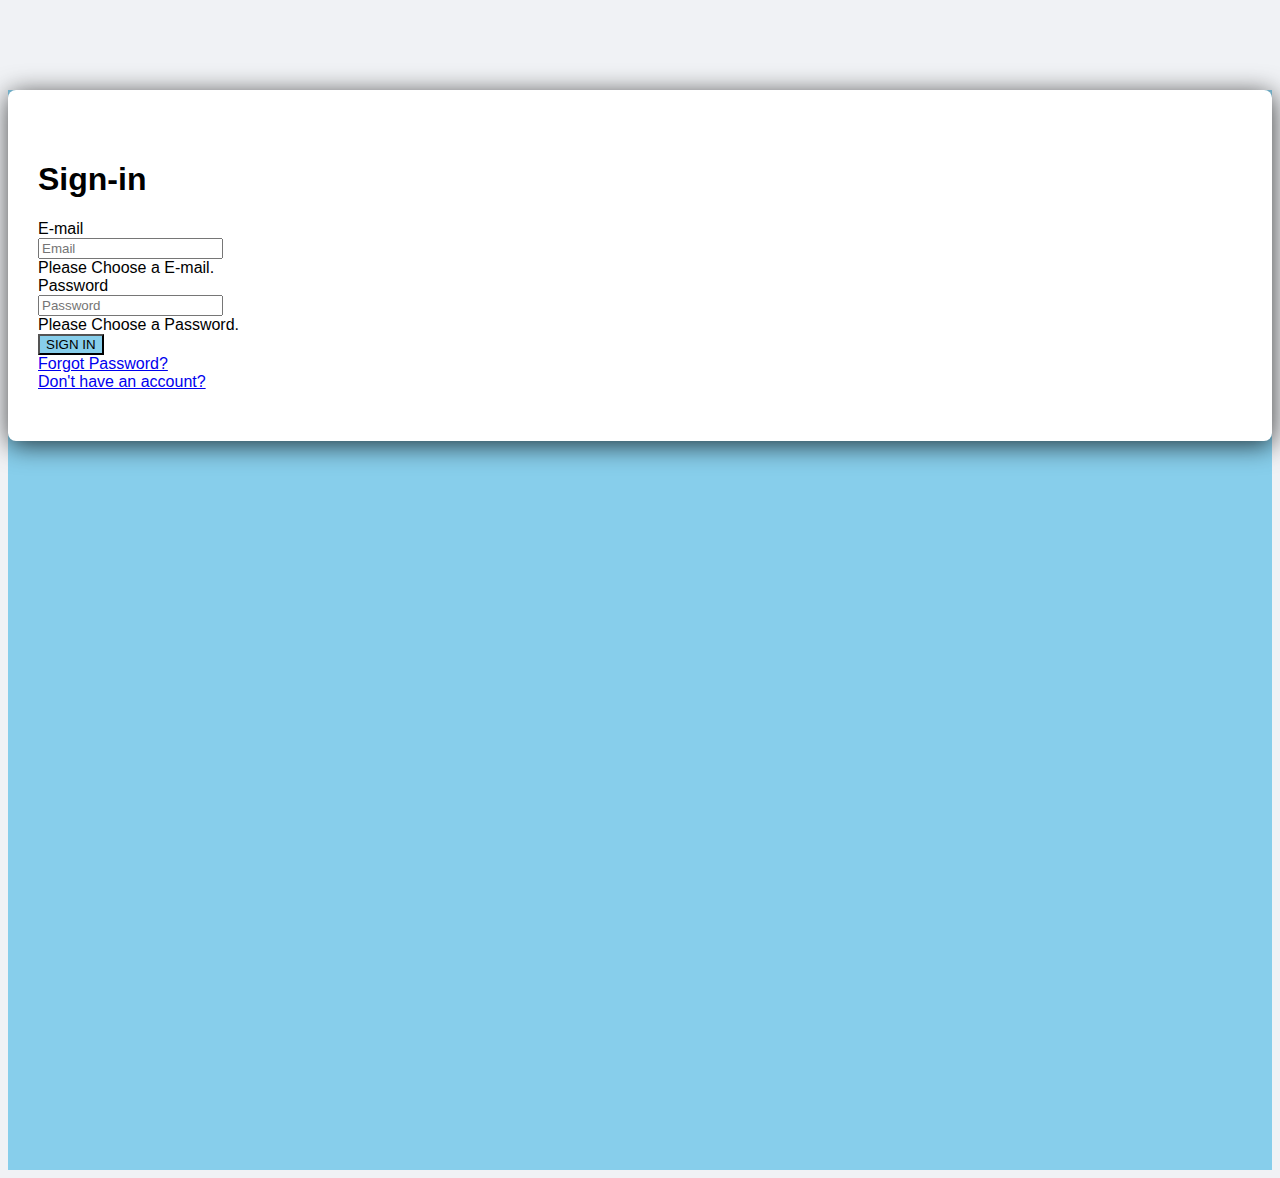
<file: Kaynat Basic Social App/index.html>
<!DOCTYPE html>
<html>
<head>
	<meta charset="utf-8">
	<meta http-equiv="X-UA-Compatible" content="IE=edge">
	<!-- <meta name="viewport" content="width=device-width, initial-scale=1"> -->
	<title>Social Media</title>
	<link rel="stylesheet" href="assets/css/style.css">
	<link href="https://cdn.jsdelivr.net/npm/bootstrap@5.0.2/dist/css/bootstrap.min.css" rel="stylesheet" integrity="sha384-EVSTQN3/azprG1Anm3QDgpJLIm9Nao0Yz1ztcQTwFspd3yD65VohhpuuCOmLASjC" crossorigin="anonymous">
    <!-- Fontawesome Link -->
	<link rel="stylesheet" href="https://pro.fontawesome.com/releases/v5.10.0/css/all.css" integrity="sha384-AYmEC3Yw5cVb3ZcuHtOA93w35dYTsvhLPVnYs9eStHfGJvOvKxVfELGroGkvsg+p" crossorigin="anonymous"/>

</head>
<body>
	<section class="fixed-top">
		<nav class="navbar  navbar-light" id="mynav">
             <div class="container-fluid">

                <!-- <img src="assets/img/logo.png" class="logo ms-5" width="160"> -->
                <div class="app-name"><h3>My Social Media App</h3> </div>

                <div class="right-icon">
                    <ul class="navbar-nav">
                        <li class="nav-item">
                            <img src="assets/img/notification.png" width="28">
                            <img src="assets/img/message.png" width="28">
                            
                        </li>
                    </ul>
                </div>

                <div class="search-item">
                    <form class="d-flex ms-5">
                        <input style="width: 350px" class="form-control me-2 rounded-pill" id="search" type="search" placeholder="Search" aria-label="Search">
                    </form>
                </div>

                <div class="user-nav-icon">
                    <img class="rounded-pill" onclick="settingsMenuToggle()" src="assets/img/profile.jpg" width="40">
                </div>
                
                 
              
                <div class="setting-menu">
                   
                     
                    
                    <div class="setting-menu-inner">
                        <div class="user-profile">
                            <img src="assets/img/member-1.png">
                            <div>
                                <p>User</p>
                                <a href="#">See Your Profile</a>
                            </div>
                        </div>
                        <hr>

                       
                        <div class="user-profile">
                             <img src="assets/img/feedback.png">
                             <div>
                                <p>Give Feedback</p>
                                <a href="#">Help us to imporve the new design</a>
                            </div>
                        </div>
                        <hr>
                       
                        <div class="setting-link">
                            <img src="assets/img/setting.png" class="setting-icon">
                            <a href="#">Setting & Privacy<img src="assets/img/arrow.png" width="10px"></a>
                        </div>

                       
                        <div class="setting-link mt-1">
                           <img src="assets/img/help.png" class="setting-icon">
                           <a href="#">Help & Support<img src="assets/img/arrow.png" width="10px"></a>
                        </div>
                     
                        <div class="setting-link mt-1">
                           <img src="assets/img/logout.png" class="setting-icon">
                           <a href="#" onclick="Logout();">logout<img src="assets/img/arrow.png" width="10px"></a>
                        </div>
                    </div>
            </div>
        </nav>
	</section>

	<section class="container mt-5">
		<div class="row">
			<div class="col-md-3">
				<div class="left-side-bar">
            <div class="shortcut-links" >
                <p>Your Friends</p>
                <div class="search-item">
                    <form class="d-flex mb-3">
                        <input class="form-control me-2 rounded-pill" onkeyup="searchF()" id="search" type="search" placeholder="Search" aria-label="Search">
                    </form>
                </div>
                <div id="friends" id="users">
                <a href="#" onclick=""><img src="assets/img/member-1.png" data-bs-toggle="modal" data-bs-target="#exampleModal">ahmed</a>
                 </div>
            </div>
        </div>
			</div>

			<div class="col-md-6">
				<!-----main content---------------->

        <div class="main-content">
            
                <!-----Posts---------------->
                <div class="write-post-container mt-3" >
                    <div class="user-profile">
                        <img src="assets/img/profile-pic.png" alt="">
                        <div>
                            <p>John nich</p>
                            <small>Public<i class="fas fa-caret-down"></i></small>
                        </div>
                    </div>
                    <div class="post-input-container">
                        <textarea name="" id="" rows="1" placeholder="What's in your mind....."></textarea>
                        <div class="add-post-links">
                            <a href="#"><img src="assets/img/live-video.png" alt="">Live Video</a>
                            <a href="#"><img src="assets/img/photo.png" alt="">Photo/Video</a>
                            <a href="#"><img src="assets/img/feeling.png" alt="">Feeling/Activity</a>

                        </div>
                    </div>
                </div>

                <section class="userposts">

                    <div class="post-container" id="User-post">
                        <div class="post-row">
                            <div class="user-profile">
                                <img src="assets/img/profile-pic.png" alt="">
                                <div>
                                <p>John nich</p>
                                <span>June 22 2021, 1:30 pm</span>
                            </div>
                        </div>
                        <a href="#"><i class="fa fa-ellipsis-v"></i></a>
                        
                    </div>
                    
                    <p class="post-text">Hi this is my 1st post and i have created some more.......
                        <a href="#">#Dummy Posts</a>
                    </p>
                    <img src="assets/img/feed-image-1.png" class="post-img">
                    <div class="post-row">
                        <div class="activity-icons">
                            <div><img src="assets/img/like-blue.png" alt="">120</div>
                            <div><img src="assets/img/comments.png" alt="">45</div>
                            <div><img src="assets/img/share.png" alt="">20</div>
                        </div>
                        <div class="post-profile-icon">
                            <img src="assets/img/profile-pic.png" alt=""> <i class="fas fa-caret-down"></i>
                            
                        </div>
                        
                    </div>
                    <div class="mb-3 mt-3" id="cmt">
                        
                        <input type="text" class="form-control border-light" id="exampleFormControlInput1" placeholder="Comments">
                        <p>commentttttt</p>
                        </div>
                        
                    </div>
                </section>
                    <button type="button" class="load-more-btn">Load More</button>

        </div>
			</div>

			<div class="col-md-3">
                <div class="ri8-side-bar">
                	<div class="sidebar-title">
                        <h4>Tags</h4>
                       <a href="#">See All</a>
                   </div>               
                   <div class="tags"  id="tags">
                   <a href="#" class="tags"><span  class="badge mr-1">Secondary</span></a>
                   </a>

                    </div>
            </div>
        </div>

			</div>
		</div>
	</section>

	
<!-- Modal -->
<div class="modal fade" id="exampleModal" tabindex="-1" aria-labelledby="exampleModalLabel" aria-hidden="true">
  <div class="modal-dialog">
    <div class="modal-content">
      <div class="modal-header">
        <h5 class="modal-title" id="exampleModalLabel">Modal title</h5>
        <button type="button" class="btn-close" data-bs-dismiss="modal" aria-label="Close"></button>
      </div>
      <div class="modal-body">
        ...
      </div>
      <div class="modal-footer">
        <button type="button" class="btn btn-secondary" data-bs-dismiss="modal">Close</button>
        <button type="button" class="btn btn-primary">Save changes</button>
      </div>
    </div>
  </div>
</div>



<script src="https://cdn.jsdelivr.net/npm/bootstrap@5.0.2/dist/js/bootstrap.bundle.min.js" integrity="sha384-MrcW6ZMFYlzcLA8Nl+NtUVF0sA7MsXsP1UyJoMp4YLEuNSfAP+JcXn/tWtIaxVXM" crossorigin="anonymous"></script>
<script src="assets/js/fetch.js"></script>
<script src="assets/js/fetchTags.js"></script>
<script src="assets/js/fetchUsers.js"></script>
<!-- <script src="assets/js/commentsFetch.js"></script> -->
 <script src="assets/js/logout.js"></script>
 <script>
        var settingsmenu = document.querySelector(".setting-menu");
     

        function settingsMenuToggle() {
            settingsmenu.classList.toggle("setting-menu-height")
        }   
       
</script>
</body>
</html>
</file>
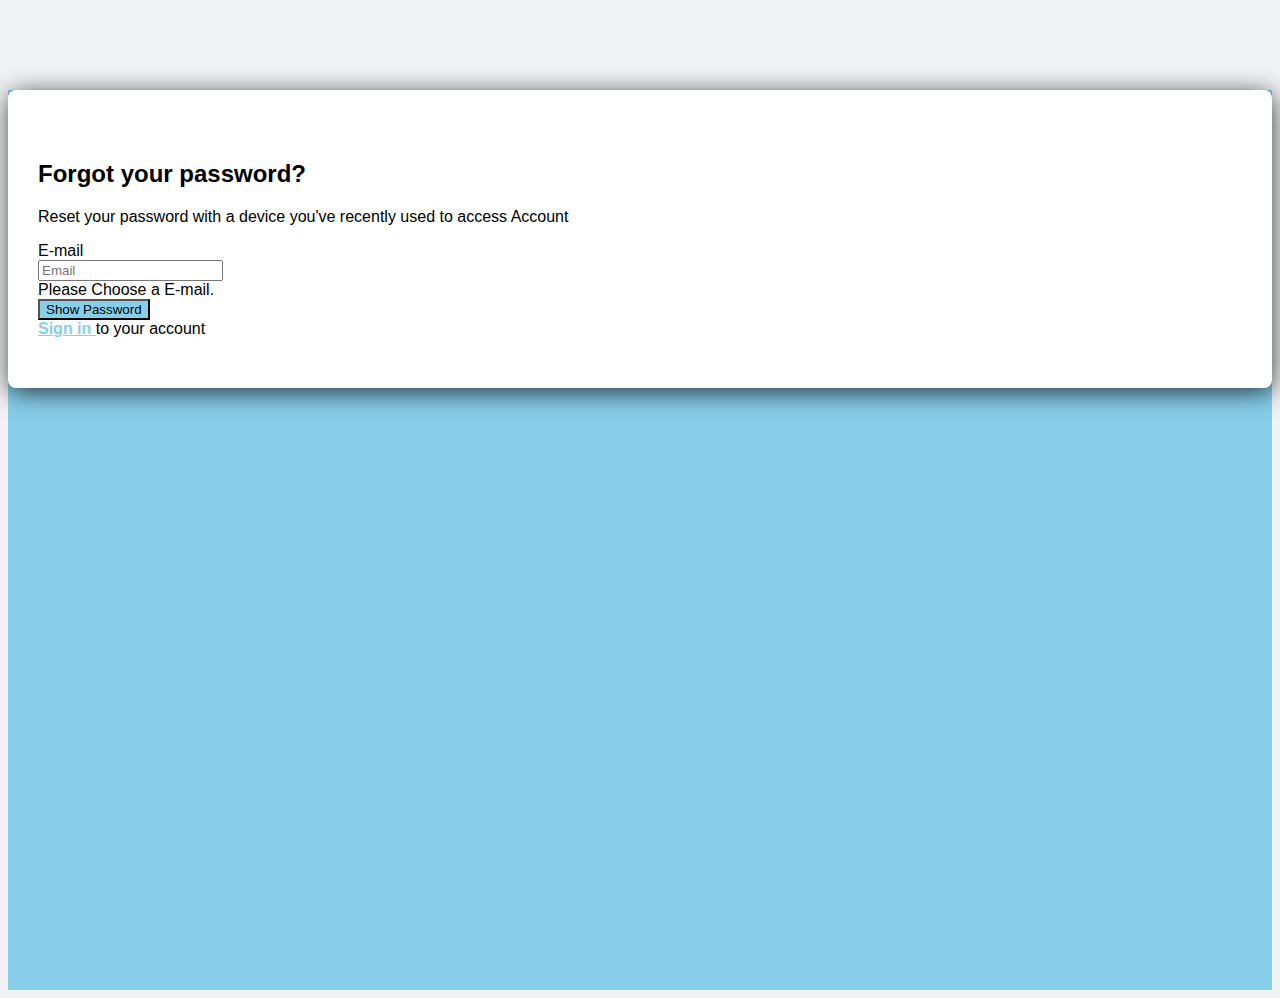
<file: Kaynat Basic Social App/forgot-password.html>
<!DOCTYPE html>
<html>
<head>
	<meta charset="utf-8">
	<meta http-equiv="X-UA-Compatible" content="IE=edge">
  <meta name="viewport" content="width=device-width, initial-scale=1">
	<title>Forgot Password</title>
	<!-- Style Sheet Link -->
	<link rel="stylesheet" href="assets/css/style.css">
	<!-- Bootstrap Link -->
	<link href="https://cdn.jsdelivr.net/npm/bootstrap@5.1.3/dist/css/bootstrap.min.css" rel="stylesheet" integrity="sha384-1BmE4kWBq78iYhFldvKuhfTAU6auU8tT94WrHftjDbrCEXSU1oBoqyl2QvZ6jIW3" crossorigin="anonymous">
	<!-- Fontawesome Link -->
	<link rel="stylesheet" href="https://pro.fontawesome.com/releases/v5.10.0/css/all.css" integrity="sha384-AYmEC3Yw5cVb3ZcuHtOA93w35dYTsvhLPVnYs9eStHfGJvOvKxVfELGroGkvsg+p" crossorigin="anonymous"/>
</head>
<body>
	<!--login  -->
	<section style="background-color: #87CEEB;height: 100vh;">
		<div class="container-fluid bg text-dark">
	<div class="row">
	<div class="col-lg-4 col-md-3 col-sm-3 col-xs-12"></div>
	<div class="col-lg-4 col-md-6 col-sm-6 col-xs-12">
		<!-- form start -->
		<form id="form-container" class="row g-3 needs-validation" novalidate>
			<h2  class="text-center fw-bold">Forgot your password?</h2>
      <p class="text-center">Reset your password with a device you've recently used to access Account</p>

      <!-- email -->
      <div class="col-md-12">
        <label for="validationCustomUsername" class="form-label">E-mail</label>
        <div class="input-group has-validation">
          <input type="email" class="form-control text-white bg-transparent" id="email" placeholder="Email" aria-describedby="inputGroupPrepend" required>
          <div class="invalid-feedback">
            Please Choose a E-mail.
          </div>
       </div>
     </div>


        <button style="background-color: #87CEEB;" class="btn p-2 text-white" type="submit" onclick="showPwd()">Show Password</button>
         <div class="text-center">
            <span  class="text-dark"><a href="login.html" style="color: #87CEEB;" class=" text-decoration-none"><b>Sign in</b> </a>to your account</span>
         </div>
    </form>
	</div>
	   <div class="col-lg-4 col-md-3 col-sm-3 col-xs-12"></div>
	   </div>
 </div>	
</section>



	

<!-- Javascript -->
<script src="assets/js/javascript.js"></script>
<script src="assets/js/forgetpass.js"></script>
<!-- Bootstrap script -->
<script src="https://cdn.jsdelivr.net/npm/bootstrap@5.1.3/dist/js/bootstrap.bundle.min.js" integrity="sha384-ka7Sk0Gln4gmtz2MlQnikT1wXgYsOg+OMhuP+IlRH9sENBO0LRn5q+8nbTov4+1p" crossorigin="anonymous"></script>
</body>
</html>
</file>
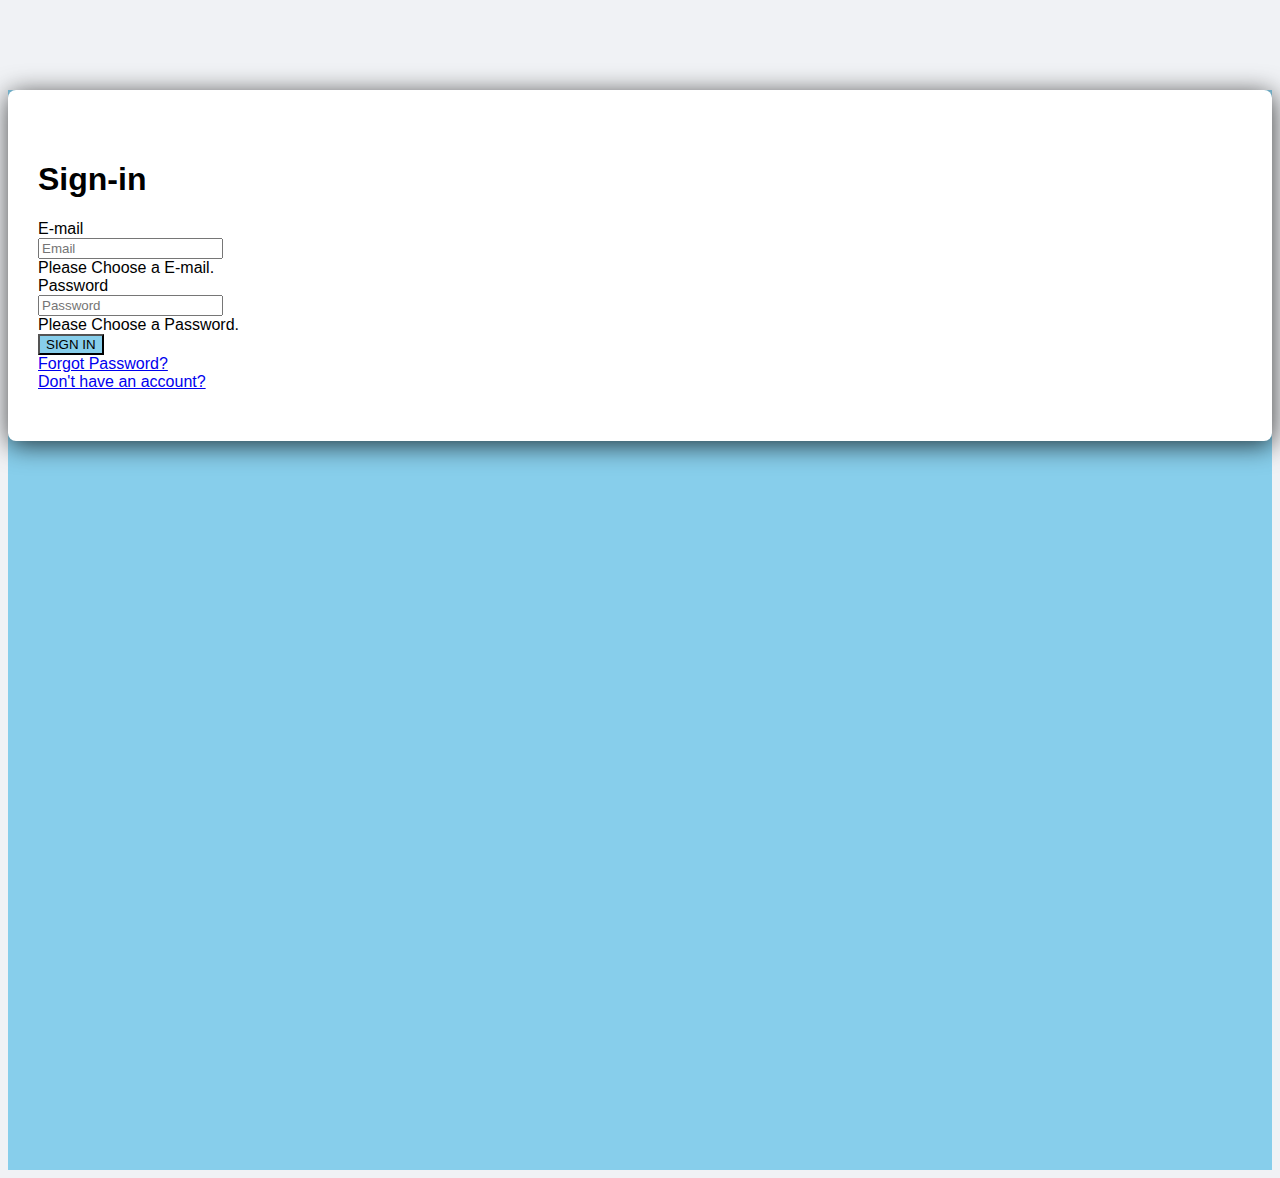
<file: Kaynat Basic Social App/login.html>
<!DOCTYPE html>
<html>
<head>
	<meta charset="utf-8">
	<meta http-equiv="X-UA-Compatible" content="IE=edge">
  <meta name="viewport" content="width=device-width, initial-scale=1">
	<title>Sign-In</title>
	<!-- Style Sheet Link -->
	<link rel="stylesheet" href="assets/css/style.css">
	<!-- Bootstrap Link -->
	<link href="https://cdn.jsdelivr.net/npm/bootstrap@5.1.3/dist/css/bootstrap.min.css" rel="stylesheet" integrity="sha384-1BmE4kWBq78iYhFldvKuhfTAU6auU8tT94WrHftjDbrCEXSU1oBoqyl2QvZ6jIW3" crossorigin="anonymous">
	<!-- Fontawesome Link -->
	<link rel="stylesheet" href="https://pro.fontawesome.com/releases/v5.10.0/css/all.css" integrity="sha384-AYmEC3Yw5cVb3ZcuHtOA93w35dYTsvhLPVnYs9eStHfGJvOvKxVfELGroGkvsg+p" crossorigin="anonymous"/>

</head>
<body>
	<!--login  #027581 -->
	<section style="background-color: #87CEEB;height: 120vh;">
	<div class="container-fluid bg text-dark">
	<div class="row">
	<div class="col-lg-4 col-md-3 col-sm-3 col-xs-12"></div>
	<div class="col-lg-4 col-md-6 col-sm-6 col-xs-12">
		<!-- form start -->
		<form id="form-container" class="row g-3 needs-validation" novalidate>
			 <h1  class="text-center fw-bold">Sign-in</h1>

       <!-- email-field -->
          <div class="col-md-12">
            <label for="validationCustomUsername" class="form-label">E-mail</label>
              <div class="input-group has-validation">
                <input type="email" class="form-control text-dark bg-transparent" id="email" placeholder="Email" aria-describedby="inputGroupPrepend" name="email" required>
                  <div class="invalid-feedback">
                    Please Choose a E-mail.
                  </div>
              </div>
         </div>

         <!-- password-field -->
         <div class="col-md-12">
            <label for="validationCustomUsername" class="form-label">Password</label>
              <div class="input-group has-validation">
                <input type="password" class="form-control text-dark bg-transparent" id="psw" placeholder="Password" aria-describedby="inputGroupPrepend" name="pwd" required>
                  <div class="invalid-feedback" >
                    Please Choose a Password.
                  </div>
             </div>
         </div>

        <!-- submit-button -->
        <button style="background-color: #87CEEB;" class="btn p-2 text-white" type="submit" onclick="saveData()" id="save_btn"><i class="fas fa-sign-in-alt"></i> SIGN IN </button>
        <!-- forget-link -->
        <div class="links">
          <a href="forgot-password.html" class="text-dark text-decoration-none">Forgot Password?</a>
        </div>
        <!-- sign-up-link -->
        <div class="links">
          <a href="sign-up.html" class="text-dark text-decoration-none">Don't have an account?</a>
       </div>
   </form>
</div>

	   <div class="col-lg-4 col-md-3 col-sm-3 col-xs-12"></div>
	   </div>
</div>	
	</section>

<!-- signup-script -->
<script src="assets/js/login.js"></script>
<!-- Javascript -->
<script src="assets/js/javascript.js"></script>
<!-- Bootstrap script -->
<script src="https://cdn.jsdelivr.net/npm/bootstrap@5.1.3/dist/js/bootstrap.bundle.min.js" integrity="sha384-ka7Sk0Gln4gmtz2MlQnikT1wXgYsOg+OMhuP+IlRH9sENBO0LRn5q+8nbTov4+1p" crossorigin="anonymous"></script>
</body>
</html>
</file>
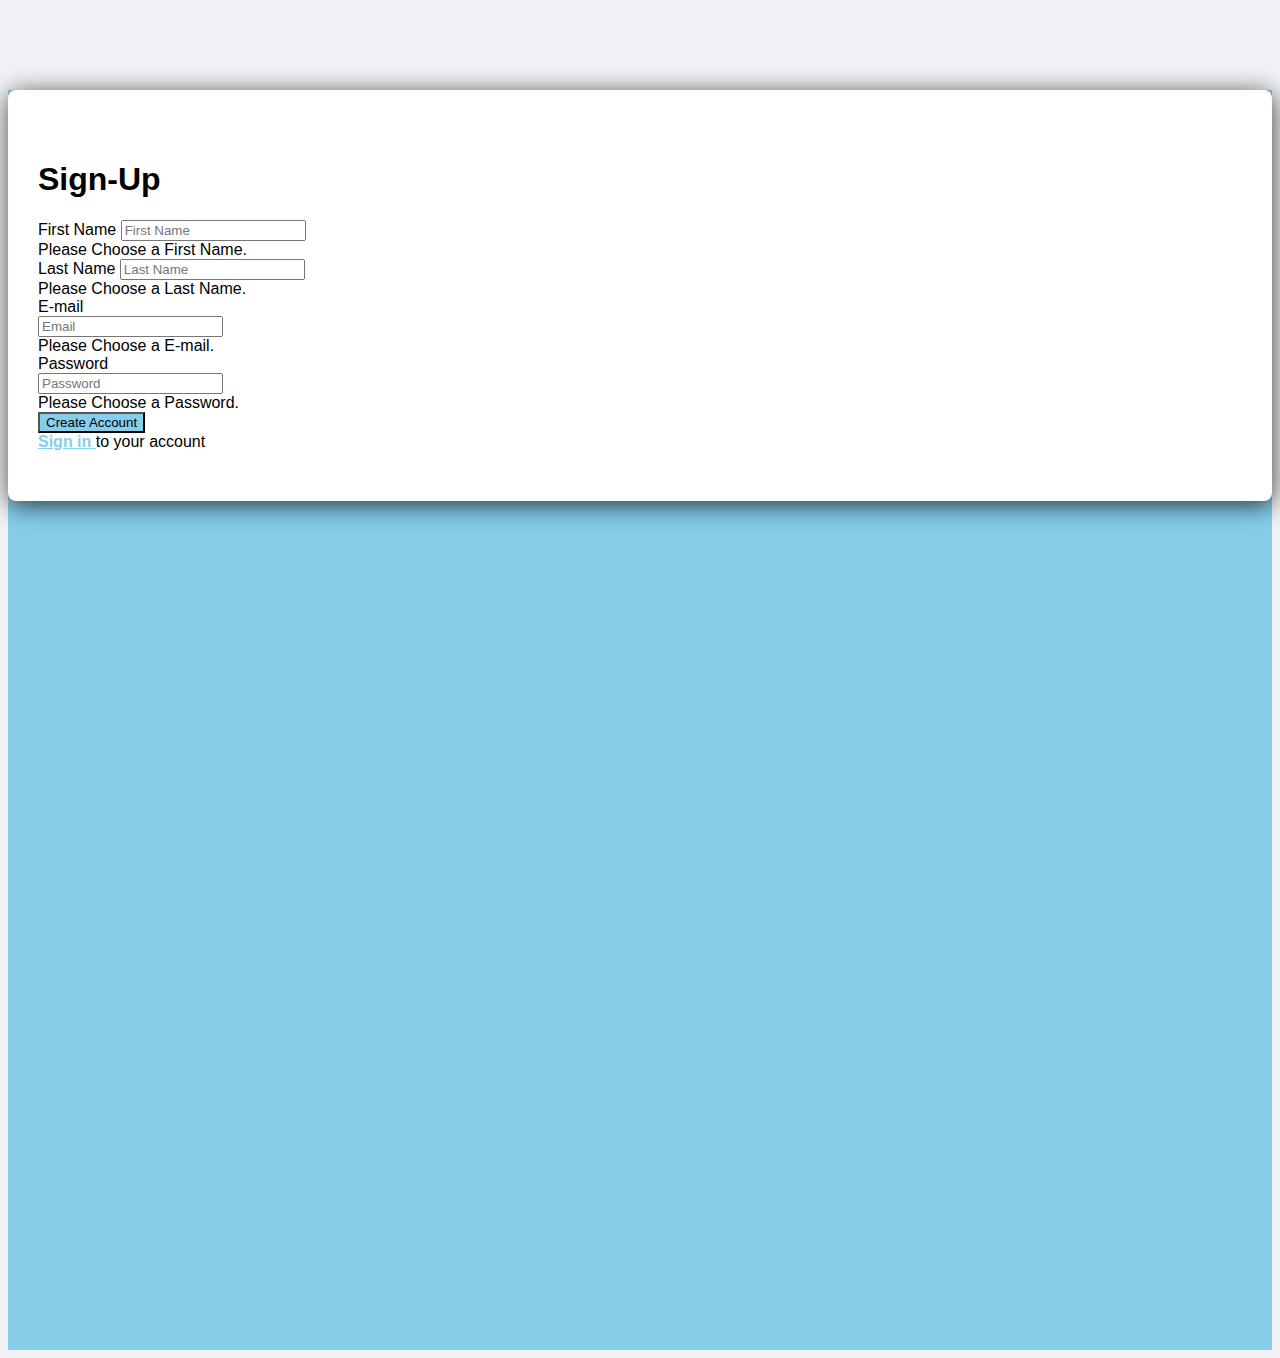
<file: Kaynat Basic Social App/sign-up.html>
<!DOCTYPE html>
<html>
<head>
  <meta charset="utf-8">
  <meta http-equiv="X-UA-Compatible" content="IE=edge">
  <meta name="viewport" content="width=device-width, initial-scale=1">
  <title>Sign-up</title>
  <!-- Style Sheet Link -->
  <link rel="stylesheet" href="assets/css/style.css">
  <!-- Bootstrap Link -->
  <link href="https://cdn.jsdelivr.net/npm/bootstrap@5.1.3/dist/css/bootstrap.min.css" rel="stylesheet" integrity="sha384-1BmE4kWBq78iYhFldvKuhfTAU6auU8tT94WrHftjDbrCEXSU1oBoqyl2QvZ6jIW3" crossorigin="anonymous">
  <!-- Fontawesome Link -->
  <link rel="stylesheet" href="https://pro.fontawesome.com/releases/v5.10.0/css/all.css" integrity="sha384-AYmEC3Yw5cVb3ZcuHtOA93w35dYTsvhLPVnYs9eStHfGJvOvKxVfELGroGkvsg+p" crossorigin="anonymous"/>
</head>
<body>
  <!--login  -->
  <section style="background-color: #87CEEB;height: 140vh;">
    <div class="container-fluid bg text-dark">
      <div class="row">
        <div class="col-lg-4 col-md-3 col-sm-3 col-xs-12"></div>
          <div class="col-lg-4 col-md-6 col-sm-6 col-xs-12">
            <!-- form start -->
            <form id="form-container" class="row g-3 needs-validation" novalidate>
            <h1  class="text-center fw-bold">Sign-Up</h1>

            <!-- first-name -->
            <div class="col-md-6">
              <label for="validationCustom01" class="form-label">First Name</label>
                <input type="text" class="form-control text-dark bg-transparent" id="fname" placeholder="First Name"  required>
                <div class="invalid-feedback">
                  Please Choose a First Name.
                </div>
            </div>

            <!-- last-name -->
            <div class="col-md-6">
              <label for="validationCustom02" class="form-label">Last Name</label>
              <input type="text" class="form-control text-dark bg-transparent" id="lname" placeholder="Last Name" required>
                <div class="invalid-feedback">
                  Please Choose a Last Name.
                </div>
            </div>

            <!-- email -->
            <div class="col-md-12">
              <label for="validationCustomUsername" class="form-label">E-mail</label>
                <div class="input-group has-validation">
                  <input type="email" class="form-control text-dark bg-transparent" id="email" placeholder="Email" aria-describedby="inputGroupPrepend" required>
                  <div class="invalid-feedback">
                    Please Choose a E-mail.
                  </div>
                </div>
            </div>

            <!-- password -->
            <div class="col-md-12">
                <label for="validationCustomUsername" class="form-label">Password</label>
                 <div class="input-group has-validation">
                    <input type="password" class="form-control text-dark bg-transparent" id="psw" placeholder="Password" aria-describedby="inputGroupPrepend" required>
                    <div class="invalid-feedback">
                      Please Choose a Password.
                    </div>
                 </div>
            </div>

            <button style="background-color: #87CEEB;" class="btn p-2 text-white" type="submit" onclick="saveData()" id="save_btn">Create Account</button>
              <div class="text-center">
                <span  class="text-dark"><a href="login.html" style="color: #87CEEB;" class="text-decoration-none"><b>Sign in</b> </a>to your account</span>
              </div>
          </form>
      </div>
           <div class="col-lg-3 col-md-3  col-sm-3 col-xs-12"></div>
           </div>
</div>  
</section>  


<!-- signup script  -->
<script src="assets/js/signup.js"></script>
<!-- Javascript -->
<script src="assets/js/javascript.js"></script>
<!-- bootstrap script -->
<script src="https://cdn.jsdelivr.net/npm/bootstrap@5.1.3/dist/js/bootstrap.bundle.min.js" integrity="sha384-ka7Sk0Gln4gmtz2MlQnikT1wXgYsOg+OMhuP+IlRH9sENBO0LRn5q+8nbTov4+1p" crossorigin="anonymous"></script>

</body>
</html>
</file>
<file: Kaynat Basic Social App/assets/css/style.css>
/* 
<----Colors---->  
background-color: white;
font-family: poppins,arial,helvetica neue,sans-serif;
  
*/
body{
    background-color: #f0f2f5 !important;
}
#form-container{
	background-color: white;
    border-radius: 8px;
    font-family: poppins,arial,helvetica neue,sans-serif;
	border: 0px solid white;
	padding: 50px 30px;
	margin-top: 10vh;
   -webkit-box-shadow: 1px 4px 26px 0px rgba(0,0,0,0.75);
   -moz-box-shadow: 1px 4px 26px 0px rgba(0,0,0,0.75);
   box-shadow: 1px 4px 26px 0px rgba(0,0,0,0.75);
}

/*========body content=======*/
#fb{
    display: flex;
    justify-content: space-between;
    padding: 13px 5%;

}
.app-name{
    color: white;
    text-decoration: none;
}

#mynav{
    background-color: #87CEEB; 
    border: 2px solid white;
}
.left-side-bar{
    flex-basis: 25%;
    position: sticky;
    top:70px;
    padding: 20px;
    border-radius: 40px; 
    background-color: #fff; 
    align-self: flex-start;
}
.ri8-side-bar{
    flex-basis: 25%;
    position: sticky;
    top:70px;
    align-self: flex-start;
    background-color: #fff;
    padding: 20px;
    border-radius: 40px;
    color: #626262;
}
.imp-links a, .shortcut-links a{
    text-decoration: none;
    display: flex;
    align-items: center;
    margin-bottom: 30px;
    color: #626262;
    width: fit-content;
}
.imp-links a img{
    width: 25px;
    margin-right: 15px;
}
.imp-links a:last-child{
    color:#87CEEB;
}
.imp-links{
    border-bottom: 1px solid #ccc;
}
.shortcut-links a img{
    width: 40px;
    border-radius: 50px;
    margin-right: 15px;

}
.shortcut-links p{
    margin: 25px 0;
    color: #626262;
    font-weight: 500;
}
.shortcut-links a{
    text-decoration: none;
    display: flex;
    align-items: center;
    margin-bottom: 30px;
    color: #626262;
    width: fit-content;
}
/* -----ri8-side-bar----------------*/
.sidebar-title{
    display: flex;
    align-items: center;
    justify-content: space-between;
    margin-bottom: 18px;
}
.ri8-sidebar-title h4{
    font-weight: 600;
    font-size: 16px;
}
.sidebar-title a{
    text-decoration: none;
    color: #87CEEB;
    font-size: 12px;
}

.sidebar-ads{
    width: 100%;
    margin-bottom: 20px;
    border-radius: 4px;
}
.tags{
    display: flex;
    flex-wrap: wrap;
    justify-content: space-between;
    color: #87CEEB !important;
}
.setting-menu{
    position: absolute;
    width: 90%;
    max-width: 350px;
    height: 400px;
    background: #fff;
    box-shadow: 0 0 10px rgba(0,0,0,0.4);
    border-radius: 4px;
    overflow: hidden;
    top: 108%;
    right: 5%;
    max-height: 0;
    transition: max-height  0.3s;
}
.setting-menu-height{
    max-height: 450px; 
}
.comment-icon{
    cursor: pointer;
}

.user-profile a{
    font-size: 12px;
    color: #87CEEB;
    text-decoration: none;
}
.setting-menu-inner{
    padding: 20px; 
}
.setting-menu-inner hr{
    border: 0;
    height: 1px;
    background: #9a9a9a;
    margin: 15px 0;
}
.setting-link{
    display: flex;
    align-items: center;
    margin: 15px 0;
}
.setting-link .setting-icon{
    width: 38px;
    margin-right: 10px;
    border-radius: 50%;
}
.setting-link a{
    display: flex;
    flex: 1;
    align-items: center;
    justify-content: space-between;
    text-decoration: none;
    color: #626262;
}




/* -----User----------------*/
.online-list{
    display: flex;
    align-items: center;
    margin-bottom: 20px;
}
.online-list .online img{
    width: 40px;
    border-radius: 50%;
}
.online-list .online{
    width: 40px;
    border-radius: 50%;
    margin-right: 15px;
}
.online-list .online::after{
    top:unset;
    bottom: 5px;
}
.story-gallery{
    display: flex;
    justify-content: space-between;
    margin-bottom: 20px;
}
.story{
	flex-basis:  18%;
	padding-top: 32%;
	position: relative;
	background-image: url(assets/img/status-1.png);
	background-position: center;
	background-size: cover;
	border-radius: 8px;
}
.img-story{
	position: absolute;
	width: 45px;
	border-radius: 50px;
	top: 10px;
	left: 10px;
	border: 5px solid #87CEEB; 
}
.name{
	position: absolute;
    bottom: 10px;
    width: 100%;
    text-align: center;
    color: #fff;
    font-size: 14px;
}

.write-post-container{
    width: 100%;
    background: #fff;
    border-radius: 40px;
    padding: 20px;
    columns: #626262;

}
.user-profile{
    display: flex;
    align-items: center;
}
.user-profile img{
    width: 45px;
    border-radius: 50%;
    margin-right: 10px;
}
.user-profile p{
    margin-bottom: -5px;
    font-weight: 500;
    color: #626262;
}
.user-profile small{
    font-size: 12px;

}
.post-input-container{
    padding-left: 55px;
    padding-top: 20px;

}
.post-input-container textarea{
    width: 100%;
    border: 0;
    outline: 0;
    border-bottom: 1px solid #ccc;
    background: transparent;
    resize: none;
}

.add-post-links{
    display: flex;
    margin-top: 10px;
}
.add-post-links a{
    text-decoration: none;
    display: flex;
    align-items: center;
    color: #626262;
    margin-right: 30px;
    font-size: 13px;
}
.add-post-links img{
    width: 20px;
    margin-right: 10px;
}

.post-container{
    width: 100%;
    background: #fff;
    border-radius: 40px;
    padding: 20px;
    color: #a8a1a1;
    margin: 20px 0;
}
.post-container img{
    border-radius: 40px;
}
.user-profile span{
    font-size: 13px;
    color: #9a9a9a;
}
.post-text{
    color: #9a9a9a;
    margin: 15px 0;
    font-size: 15px;
}
.post-text span{
    color: #626262;
    font-weight: 500;
}
.post-img{
    width: 100%;
    border-radius: 4px;
    margin-bottom: 5px;
}
.post-row{
    display: flex;
    align-items: center;
    justify-content: space-between;
}
.activity-icons div img{
    width: 18px;
    margin-right: 10px;
}
.activity-icons div{
    display: inline-flex;
    align-items: center;
    margin-right: 30px;
}
.post-profile-icon{
    display: flex;
    align-items: center;
}
.post-profile-icon img{
    width: 20px;
    border-radius: 50px;
    margin-right: 5px;
}
.post-row a{
    color: #9a9a9a;
}
.load-more-btn{
    display: block;
    margin: auto;
    cursor: pointer;
    padding: 5px 10px;
    border:1px solid #9a9a9a;
    color: #626262;
    background: transparent;
    border-radius: 4px;
}
</file>
